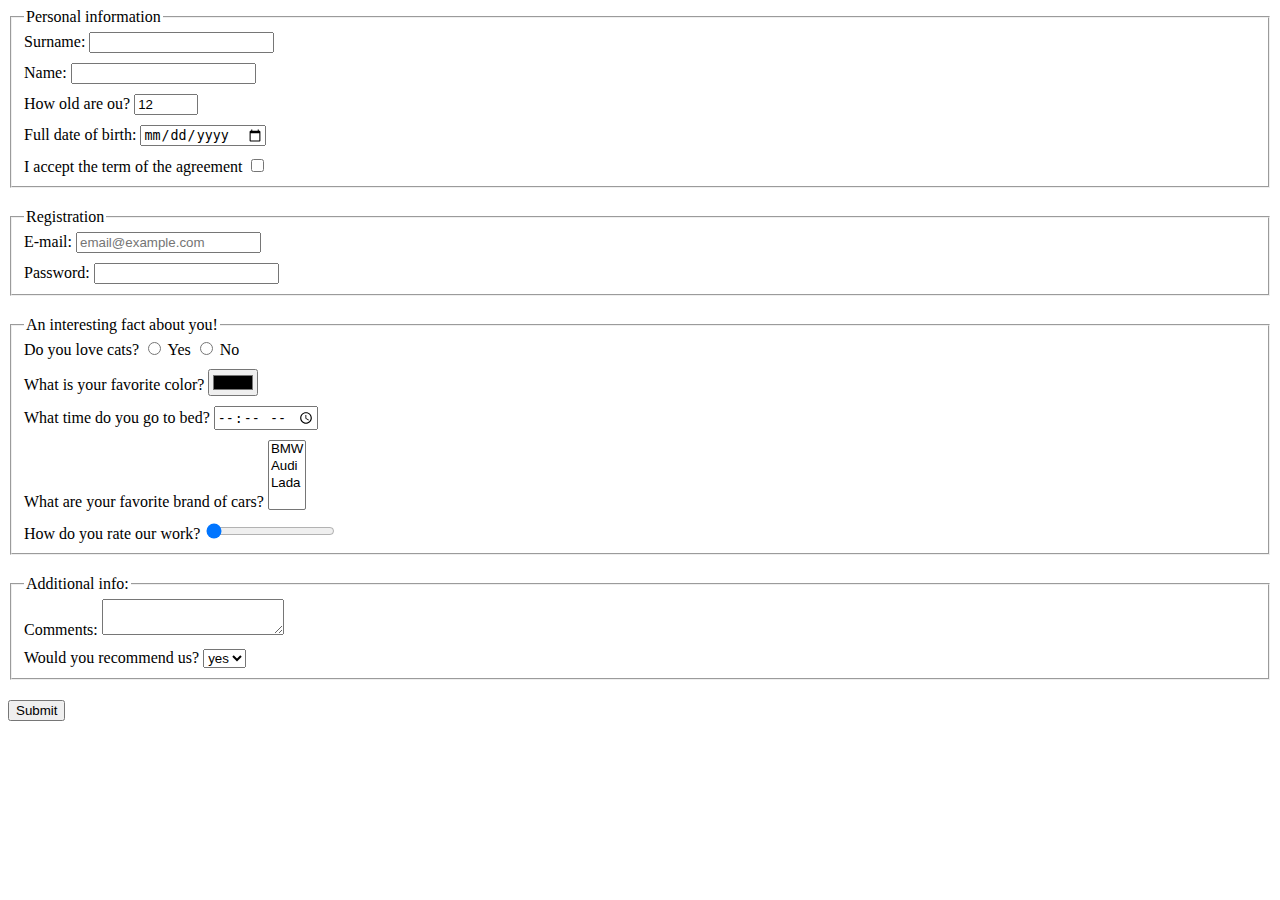
<file: index.html>
<!doctype html><html lang="en"><head><meta charset="UTF-8"><meta name="viewport" content="width=device-width, user-scalable=no, initial-scale=1.0, maximum-scale=1.0, minimum-scale=1.0"><meta http-equiv="X-UA-Compatible" content="ie=edge"><title>HTML Form</title><link rel="stylesheet" href="style.806a0dfb.css"></head><body> <script type="text/javascript" src="main.e97352c4.js"></script> <form action="https://mate-academy-form-lesson.herokuapp.com/create-application" method="post"> <form> <fieldset class="block_info"> <legend>Personal information</legend> <label class="form__field"> Surname: <input type="text" name="surname" autocomplete="off"> </label> <label class="form__field"> Name: <input type="text" name="name" autocomplete="off"> </label> <label class="form__field"> How old are ou? <input type="number" name="age" min="1" max="100" value="12"> </label> <label class="form__field"> Full date of birth: <input type="date" name="dateOfBirth"> </label> <label class="form__field"> I accept the term of the agreement <input type="checkbox" name="acceptTerms"> </label> </fieldset> </form> <form> <fieldset class="block_info"> <legend>Registration</legend> <label class="form__field"> E-mail: <input type="email" name="email" placeholder="email@example.com" required> </label> <label class="form__field"> Password: <input type="password" name="password" minlength="5" maxlength="25" required> </label> </fieldset> </form> <form> <fieldset class="block_info"> <legend>An interesting fact about you!</legend> <label class="form__field"> Do you love cats? <label> <input type="radio" name="loveCats" value="Yes"> Yes </label> <label> <input type="radio" name="loveCats" value="No"> No </label> </label> <label class="form__field"> What is your favorite color? <input type="color" name="favoriteColor"> </label> <label class="form__field"> What time do you go to bed? <input type="time" name="timeToBed"> </label> <label class="form__field"> What are your favorite brand of cars? <select name="brandCar" id="brandCar" multiple> <option value="BMW">BMW</option> <option value="Audi">Audi</option> <option value="Lada">Lada</option> </select> </label> <label class="form__field"> How do you rate our work? <input type="range" name="rateOurWork" value="0"> </label> </fieldset> </form> <form> <fieldset class="block_info"> <legend>Additional info:</legend> <label class="form__field"> Comments: <textarea name="comments"></textarea> </label> <label class="form__field"> Would you recommend us? <select name="recommend" id="recommend"> <option value="yes" selected>yes</option> <option value="no">no</option> </select> </label> </fieldset> </form> <button type="submit" class="button">Submit</button> </form> </body></html>
</file>
<file: style.806a0dfb.css>
.block_info{margin-bottom:20px}.form__field{display:block;padding-bottom:10px}.form__field:last-child{padding-bottom:0}
/*# sourceMappingURL=style.806a0dfb.css.map */
</file>
